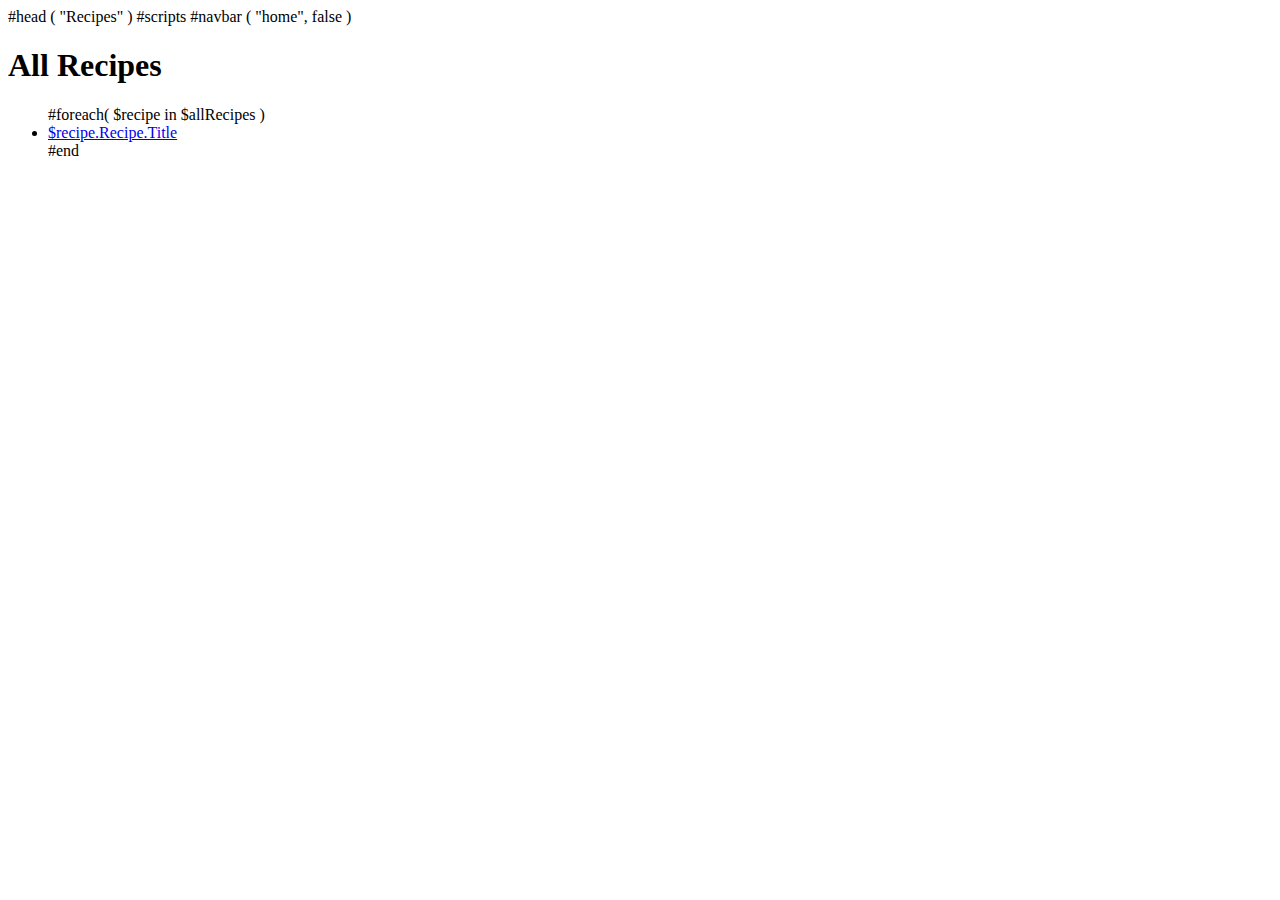
<file: recipe-app/src/main/resources/index.html>
<!doctype html>
<html lang="en">
  #head ( "Recipes" )
  <body>
  #scripts
  #navbar ( "home", false )
  <div class="container-fluid">
  <h1>All Recipes</h1>
  <ul class="list-group">
   	#foreach( $recipe in $allRecipes )
    <li class="list-group-item"><a href="recipe/$recipe.Id">$recipe.Recipe.Title</a></li>
	#end
  </ul>
  </div>
  </body>
</html>
</file>
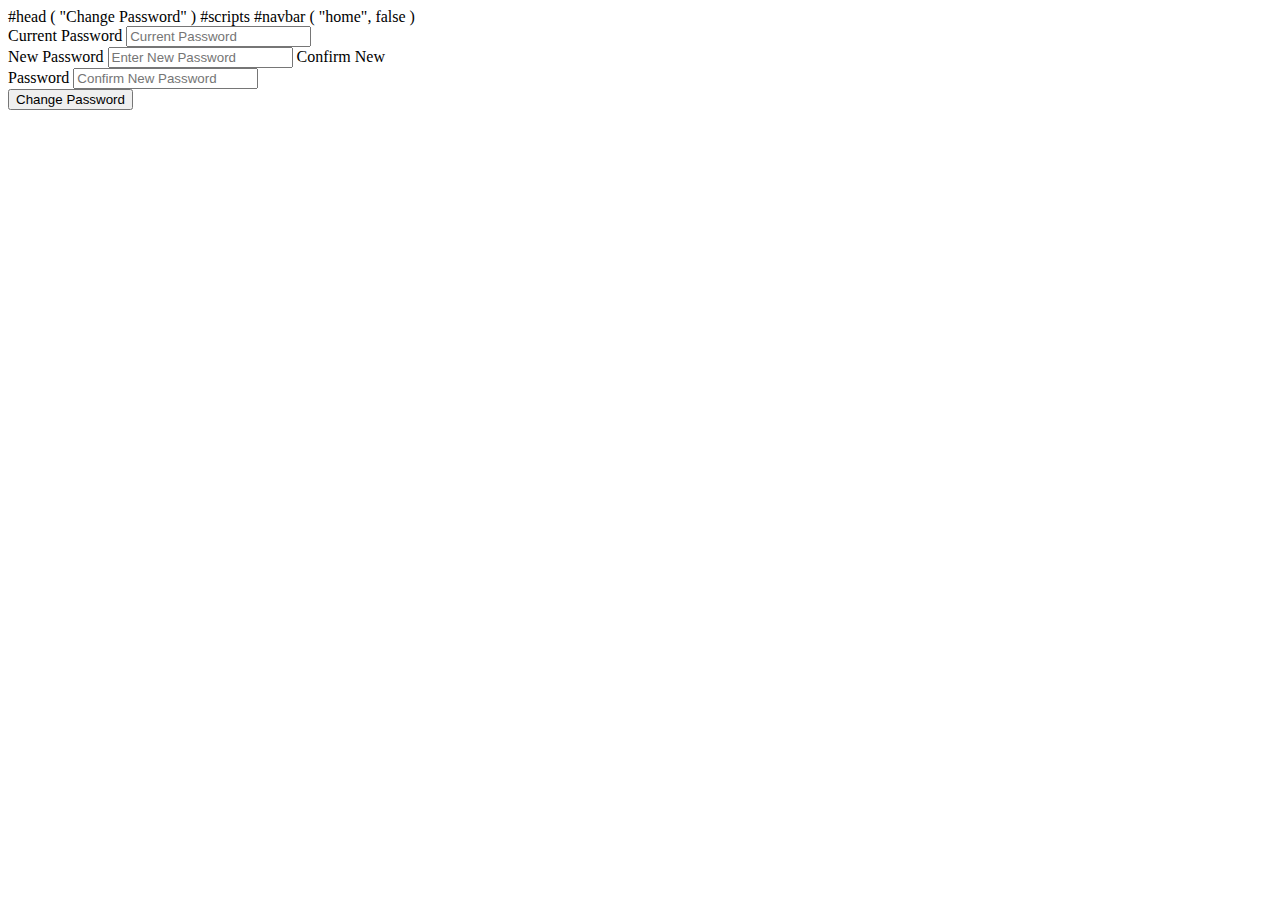
<file: recipe-app/src/main/resources/change_password.html>
<!doctype html>
<html lang="en">
  #head ( "Change Password" )
  <body>
  #scripts
  #navbar ( "home", false )
  <div class="container">
  <div class="row"><div class="col">
  <div class="mx-auto pt-4" style="max-width: 400px;">
  <form action="/changePassword" method="POST" oninput='confirmNewPassword.setCustomValidity(confirmNewPassword.value != newPassword.value ? "Passwords do not match." : "")'>
  <div class="form-group">
    <label for="password"  class="d-none d-sm-block">Current Password</label>
    <input type="password" class="form-control" id="password" name="password" placeholder="Current Password">
  </div>
  <div class="form-group">
    <label for="newPassword" class="d-none d-sm-block">New Password</label>
    <input type="password" class="form-control" id="newPassword" name="newPassword" placeholder="Enter New Password">
    <label for="confirmNewPassword" class="d-none d-sm-block">Confirm New Password</label>
    <input type="password" class="form-control" id="confirmNewPassword" name="confirmNewPassword" placeholder="Confirm New Password">
  </div>
  <button type="submit" class="btn btn-primary">Change Password</button>
</form>
</div>
  </div></div>
  </div>
  </body>
</html>
</file>
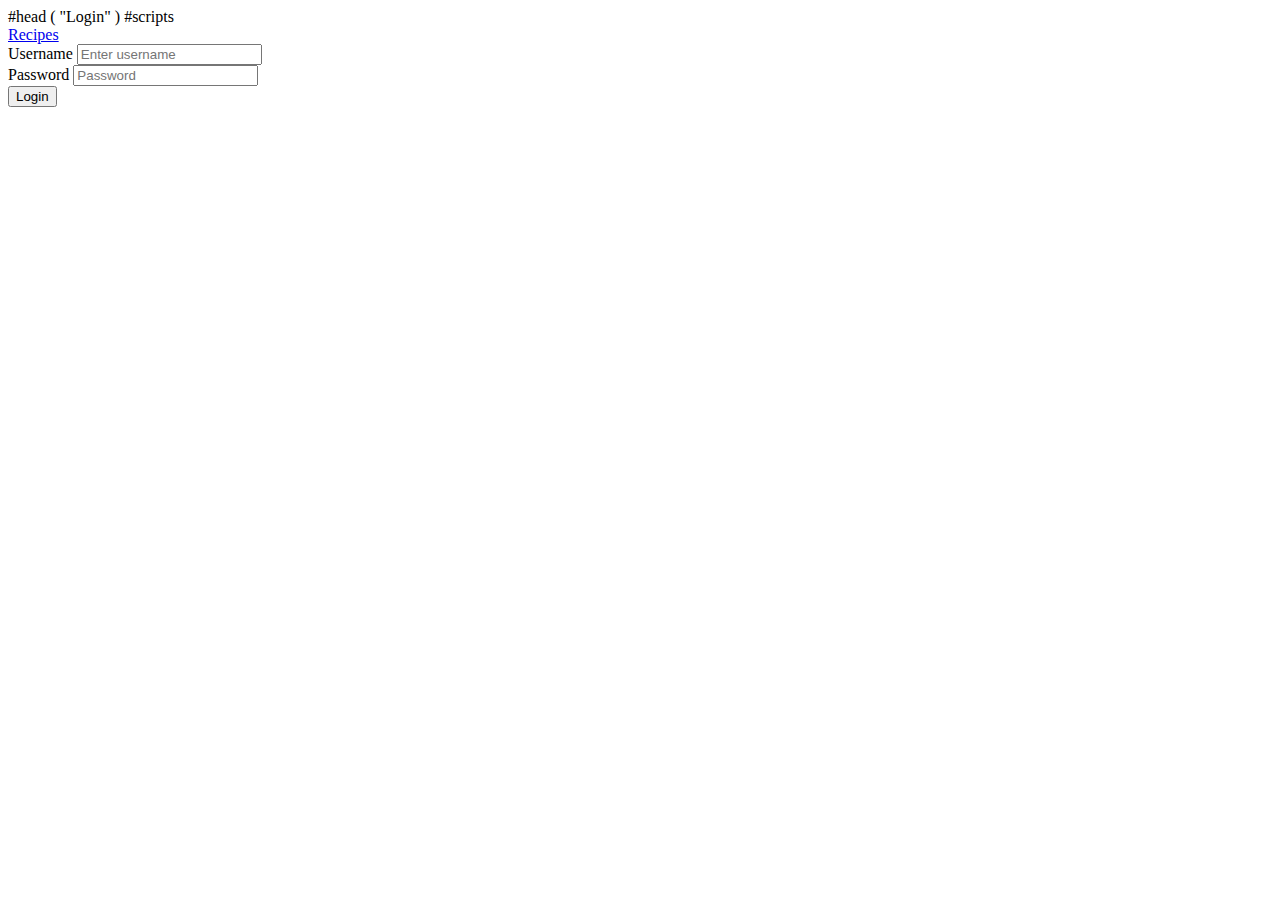
<file: recipe-app/src/main/resources/login.html>
<!doctype html>
<html lang="en">
  #head ( "Login" )
  <body>
  #scripts
  <nav class="navbar navbar-expand-lg navbar-dark bg-dark">
  <a class="navbar-brand brand" href="/">Recipes</a>
  </nav>
  <div class="container">
  <div class="row"><div class="col">
  <div class="mx-auto pt-4" style="max-width: 400px;">
  <form action="/login" method="POST">
  <div class="form-group">
    <label for="username" class="d-none d-sm-block">Username</label>
    <input type="text" class="form-control" id="username" name="username" placeholder="Enter username">
  </div>
  <div class="form-group">
    <label for="password"  class="d-none d-sm-block">Password</label>
    <input type="password" class="form-control" id="password" name="password" placeholder="Password">
  </div>
  <button type="submit" class="btn btn-primary">Login</button>
</form>
</div>
  </div></div>
  </div>
  </body>
</html>
</file>
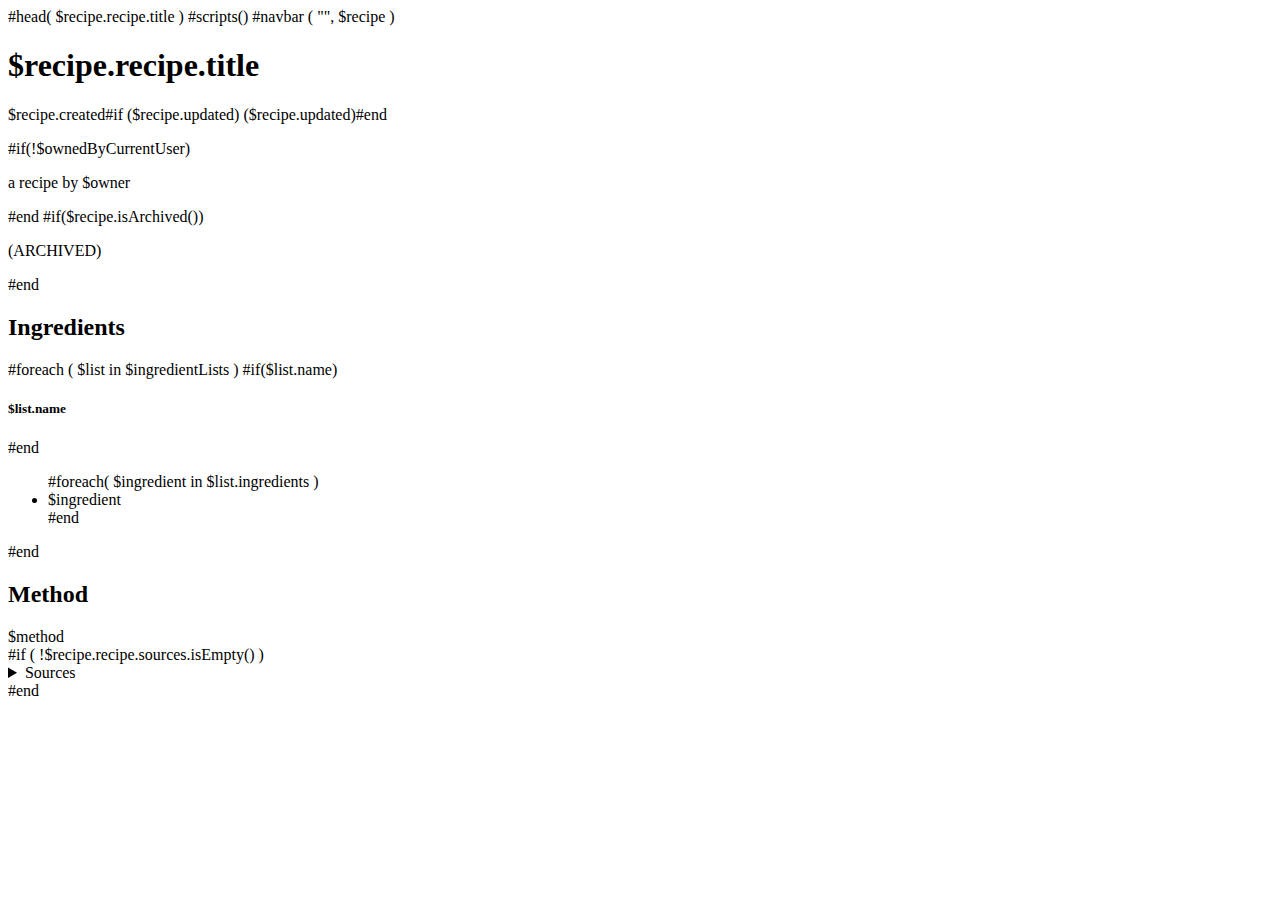
<file: recipe-app/src/main/resources/recipe.html>
<!doctype html>
<html lang="en">
  #head( $recipe.recipe.title )
  <body>
  #scripts()
  #navbar ( "", $recipe )
  <div class="container-fluid">
  
  <div class="row"><div class="col">
  <h1>$recipe.recipe.title</h1>
  </div>
  <div class="col align-self-end d-none d-md-block">
  <p class="small font-italic text-muted text-right">$recipe.created#if ($recipe.updated) ($recipe.updated)#end</p>
  </div></div>
  
  #if(!$ownedByCurrentUser)
  <div class="row"><div class="col">
  <p class="font-italic">a recipe by $owner</p>
  </div></div>
  #end

  #if($recipe.isArchived())
  <div class="row"><div class="col">
    <p class="font-italic">(ARCHIVED)</p>
  </div></div>
  #end
  
  <div class="row"><div class="col">
  <h2>Ingredients</h2>
  #foreach ( $list in $ingredientLists )
  #if($list.name)<h5>$list.name</h5>#end
  <ul>
   	#foreach( $ingredient in $list.ingredients )
    <li>$ingredient</li>
	#end
  </ul>
  #end
  </div></div>
  
  <div class="row"><div class="col">
  <h2>Method</h2>
  $method
  </div></div>
  
  #if ( !$recipe.recipe.sources.isEmpty() )
  <div class="row"><div class="col">
  <details>
  <summary>Sources</summary>
  <ul>
  #foreach( $source in $recipe.recipe.sources )
  <li>
  #if ( $source.startsWith("http") )
  <a href="$source">$source</a>
  #else
  $source
  #end
  </li>
  #end
  </ul>
  </details>
  </div></div>
  #end
  
  </body>
</html>
</file>
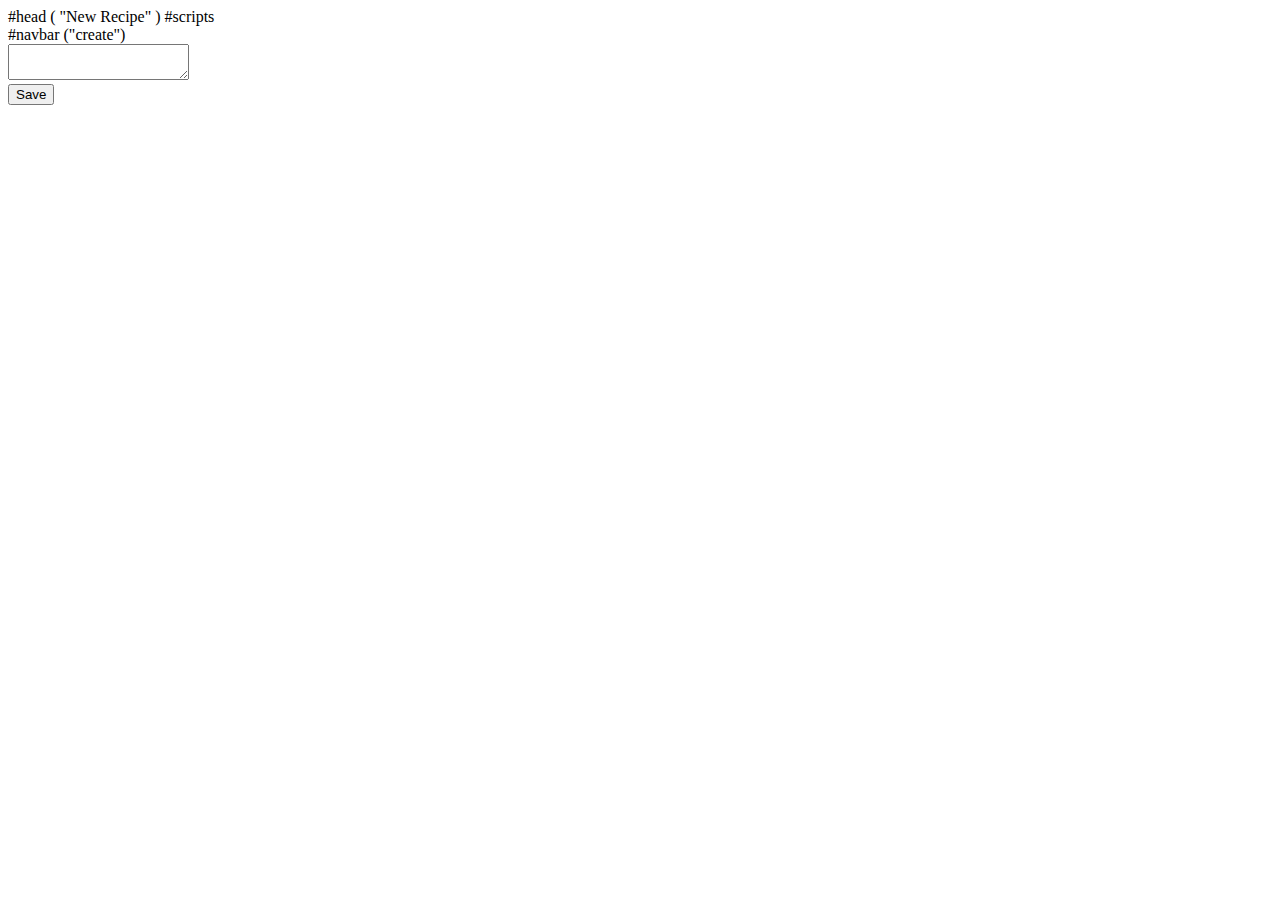
<file: recipe-app/src/main/resources/recipe_create.html>
<!doctype html>
<html lang="en" style="height:100%">
  #head ( "New Recipe" )
  <body style="height:100%">
    #scripts
     <div class="d-flex flex-column h-100">
    #navbar ("create")
    <script>
    /*
     * I am not a JS guy. This is totally naive code written from google searches.
     */
  function postRecipe() {
  var XHR = new XMLHttpRequest();
        
  // Redirect on success
  XHR.addEventListener('load', function(event) {
  	var recipe = JSON.parse(XHR.responseText)
    window.location.href = "/recipe/" + recipe.id;
  });

  // Alert on error
  XHR.addEventListener('error', function(event) {
    alert('Oops! Something goes wrong.');
  });
  
  XHR.open('POST', '/api/recipe');
  XHR.setRequestHeader('Content-Type', 'text/plain');
  XHR.send(document.getElementById('recipeTxt').value);
    }
    </script>
    <div class="container-fluid d-flex flex-column flex-grow-1 h-100">
    <form class="d-flex flex-column h-100 flex-grow-1">
      <div class="form-group d-flex flex-column h-100 flex-grow-1">
 	    <textarea class="form-control h-100 flex-grow-1" id="recipeTxt"></textarea>
 	  </div>
 	  <div class="form-group">
 	    <button type="button" class="btn btn-primary" onClick="postRecipe()">Save</button>
 	  </div>
 	</form>
 	</div>
  </div>
  </body>
</html>
</file>
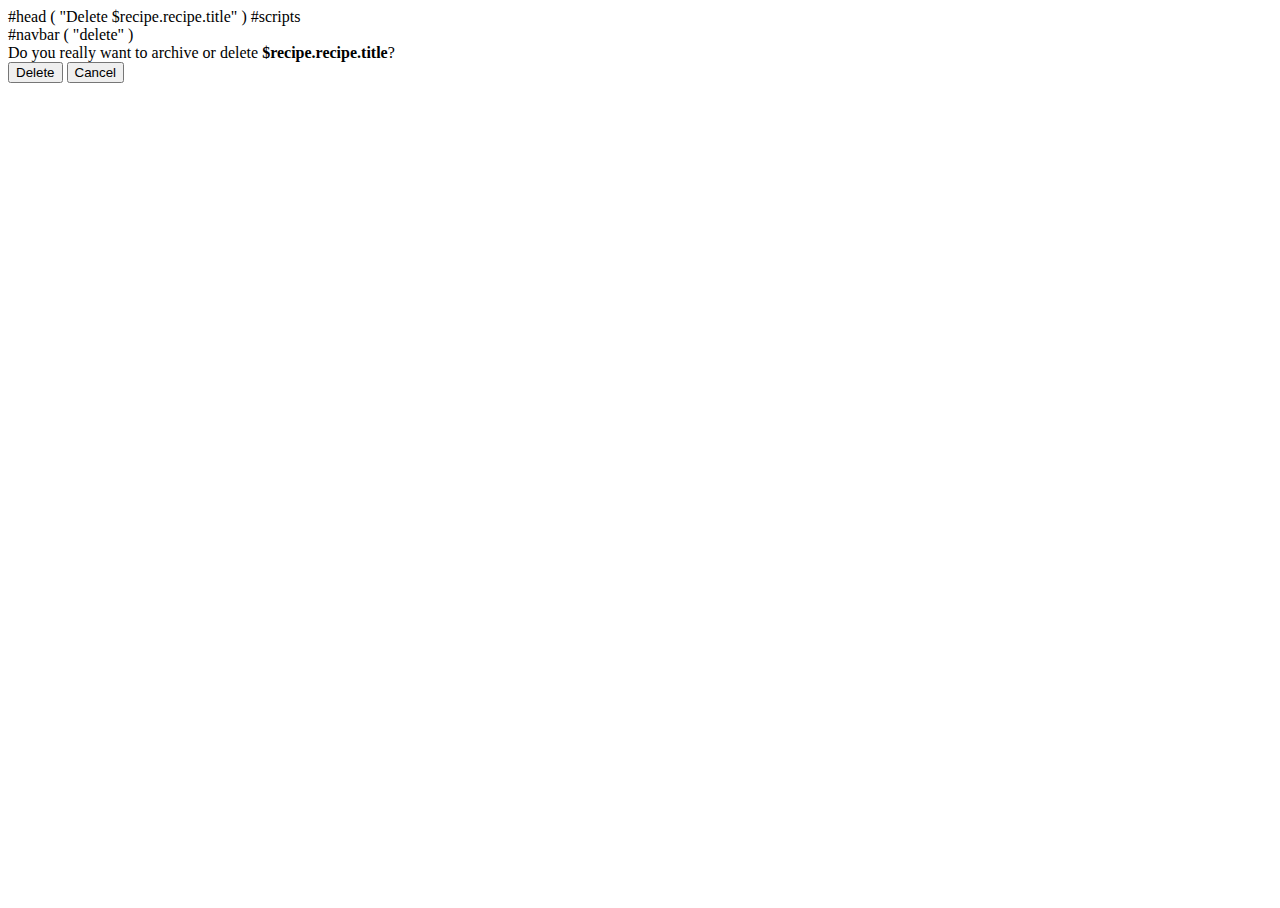
<file: recipe-app/src/main/resources/recipe_delete.html>
<!doctype html>
<html lang="en" style="height:100%">
  #head ( "Delete $recipe.recipe.title" )
  <body style="height:100%">
    #scripts
    <div class="d-flex flex-column h-100">    
    #navbar ( "delete" )
    <script>
    /*
     * I am not a JS guy. This is totally naive code written from google searches.
     */
  function deleteRecipe() {
  var XHR = new XMLHttpRequest();
        
  // Redirect on success
  XHR.addEventListener('load', function(event) {
    window.location.href = "/";
  });

  // Alert on error
  XHR.addEventListener('error', function(event) {
    alert('Oops! Something goes wrong.');
  });
  
  XHR.open('DELETE', '/api/recipe/$recipe.id');
  XHR.send(null);
    }
    </script>
    <div class="container-fluid">
    <div class="alert alert-warning">
    Do you really want to archive or delete <strong>$recipe.recipe.title</strong>?
    </div>
    <form>
  	  <div class="form-group">
 	  <button type="button" class="btn btn-secondary" onClick="deleteRecipe()">Delete</button>
 	  <button type="button" class="btn btn-primary" onClick="window.location.href = '/recipe/$recipe.id'">Cancel</button>
 	  </div>
 	</form>
 	</div>
  </div>
  </body>
</html>
</file>
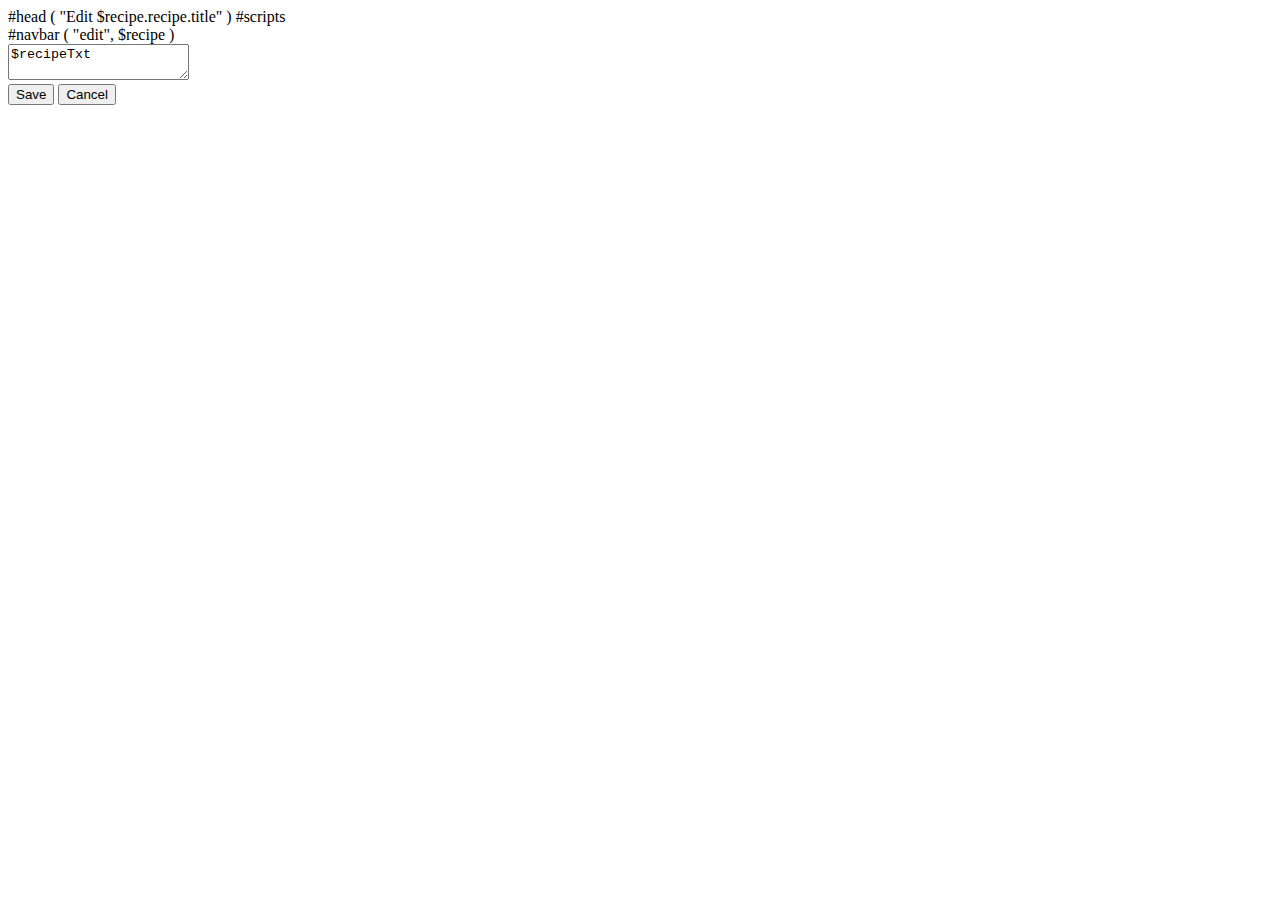
<file: recipe-app/src/main/resources/recipe_edit.html>
<!doctype html>
<html lang="en" style="height:100%">
  #head ( "Edit $recipe.recipe.title" )
  <body style="height:100%">
    #scripts
    <div class="d-flex flex-column h-100">    
    #navbar ( "edit", $recipe )
    <script>
    /*
     * I am not a JS guy. This is totally naive code written from google searches.
     */
  function postRecipe() {
  var XHR = new XMLHttpRequest();
        
  // Redirect on success
  XHR.addEventListener('load', function(event) {
    window.location.href = "/recipe/$recipe.id";
  });

  // Alert on error
  XHR.addEventListener('error', function(event) {
    alert('Oops! Something goes wrong.');
  });
  
  XHR.open('PUT', '/api/recipe/$recipe.id');
  XHR.setRequestHeader('Content-Type', 'text/plain');
  XHR.send(document.getElementById('recipeTxt').value);
    }
    </script>
    <div class="container-fluid d-flex flex-column flex-grow-1 h-100">
    <form class="d-flex flex-column h-100 flex-grow-1">
      <div class="form-group d-flex flex-column h-100 flex-grow-1">
 	  <textarea class="form-control h-100 flex-grow-1" id="recipeTxt">$recipeTxt</textarea>
 	  </div>
 	  <div class="form-group">
 	  <button type="button" class="btn btn-primary" onClick="postRecipe()">Save</button>
 	  <button type="button" class="btn btn-secondary" onClick="window.location.href = '/recipe/$recipe.id'">Cancel</button>
 	  </div>
 	</form>
 	</div>
  </div>
  </body>
</html>
</file>
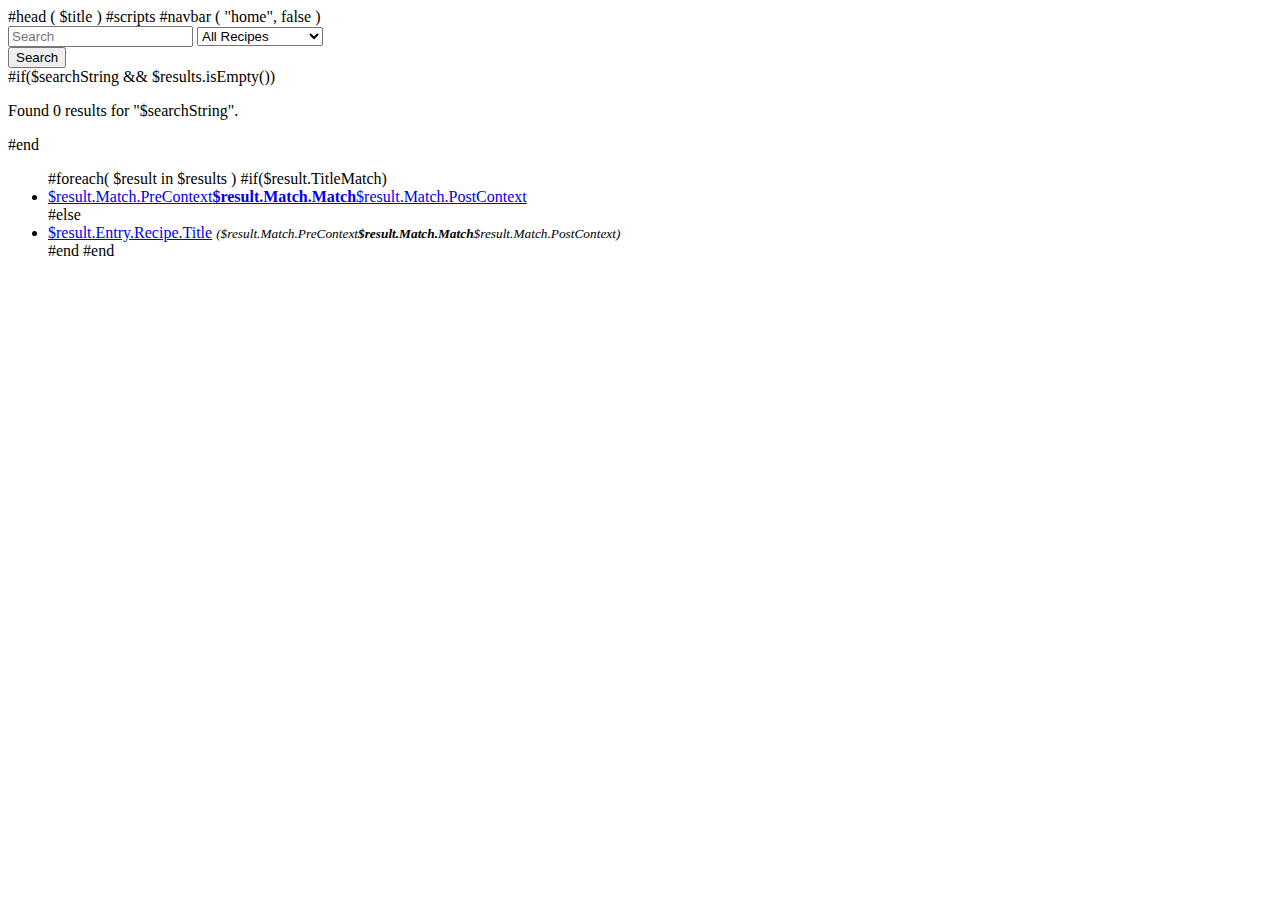
<file: recipe-app/src/main/resources/recipeSearchResult.html>
<!doctype html>
<html lang="en">
  #head ( $title )
  <body>
  #scripts
  #navbar ( "home", false )
  <div class="container-fluid">
  <div class="row mb-5">
  <div class="col">
  <form action="/search" method="get" autocomplete="off">
  <div class="form-group">
    <input class="form-control form-control-lg recipe-search" type="search" placeholder="Search" #if($searchString)value="$searchString"#end aria-label="Search" name="q" />
    <select class="form-control form-control-sm" id="scope" name="scope">
      <option value="ALL" #if($scope=="ALL")selected#end>All Recipes</option>
      <option value="OWNED" #if($scope=="OWNED")selected#end>My Recipes</option>
      <option value="SHARED" #if($scope=="SHARED")selected#end>Shared Recipes</option>
      <option value="ARCHIVED" #if($scope=="ARCHIVED")selected#end>Archived Recipes</option>
    </select>
  </div>
    <button class="btn btn-primary" type="submit">Search</button>
  </form>
  <script>$('.recipe-search').autoComplete(recipeSearchAutoComplete);</script>
  </div>
  </div>
  
  <div class="row">
  <div class="col">
  #if($searchString && $results.isEmpty())
    <p>Found 0 results for "$searchString".</p>
  #end
  <ul class="list-group">
    #foreach( $result in $results )
      #if($result.TitleMatch)
        <li class="list-group-item"><a href="recipe/$result.Entry.Id">$result.Match.PreContext<strong>$result.Match.Match</strong>$result.Match.PostContext</a></li>
      #else
        <li class="list-group-item"><a href="recipe/$result.Entry.Id">$result.Entry.Recipe.Title</a> <small><i>($result.Match.PreContext<strong>$result.Match.Match</strong>$result.Match.PostContext)</i></small></li>
      #end
    #end
  </ul>
  </div>
  </div>
  </div>
  </body>
</html>
</file>
